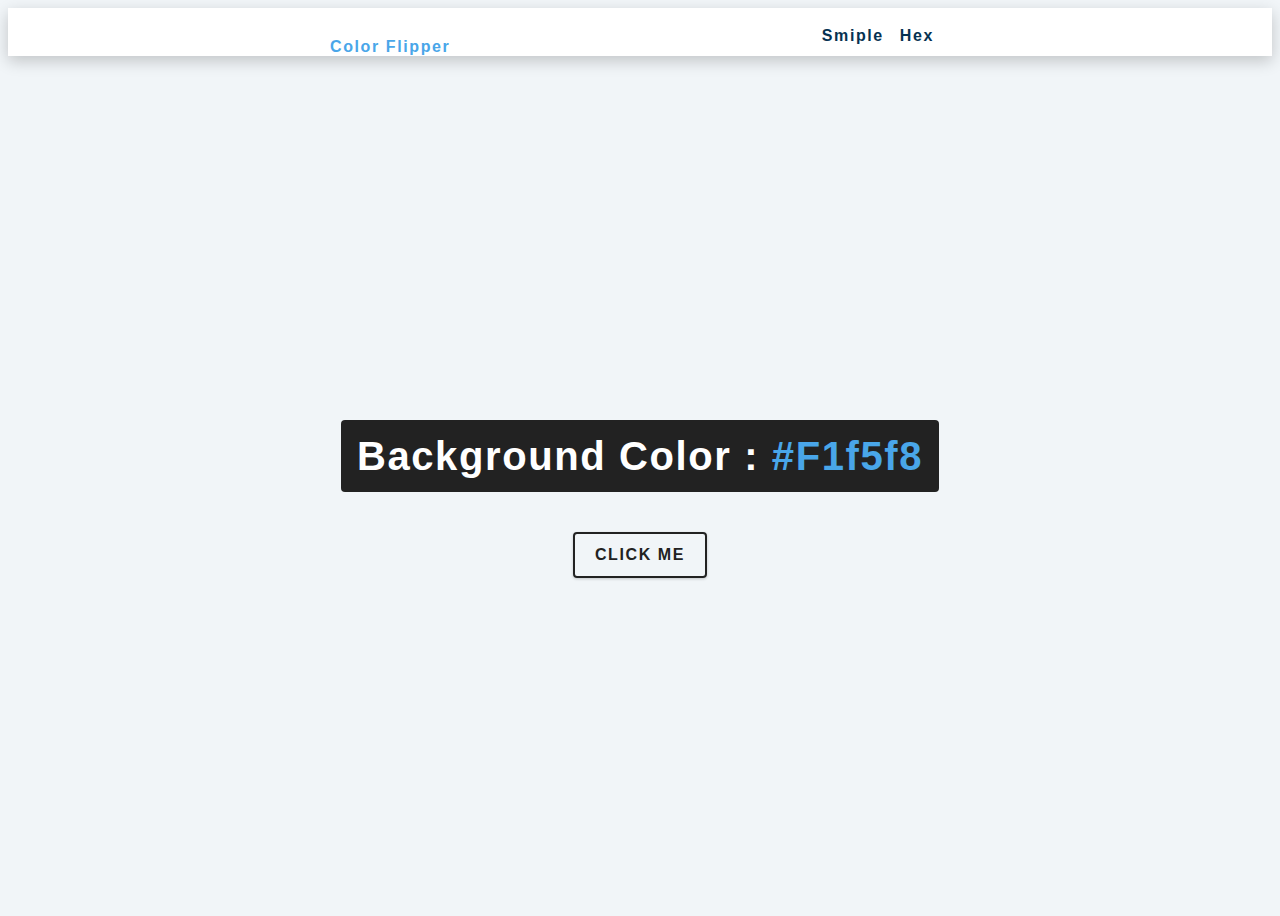
<file: color flipper/index.html>
<!DOCTYPE html>
<html lang="en">
<head>
    <meta charset="UTF-8">
    <meta http-equiv="X-UA-Compatible" content="IE=edge">
    <meta name="viewport" content="width=device-width, initial-scale=1.0">
    <title>Color Flipper || Simple</title>
    <link rel="stylesheet" href="styles.css" /> 
</head>
<body>
    <nav>
        <div class="nav-center">
            <h4>color flipper</h4>
            <ul class="nav-links">
                <li>
                    <a href="index.html">smiple</a>
                </li>
                <li>
                    <a href="hex.html">hex</a>
                </li>
            </ul>
        </div>
    </nav>
    <main>
        <div class="container">
            <h2>
                background color : <span class="color">
                    #f1f5f8
            </span></h2>
            <button class="btn btn-hero" id="btn">click me</button>
        </div>
    </main>
    <script src="script.js"></script>
</body>
</html>
</file>
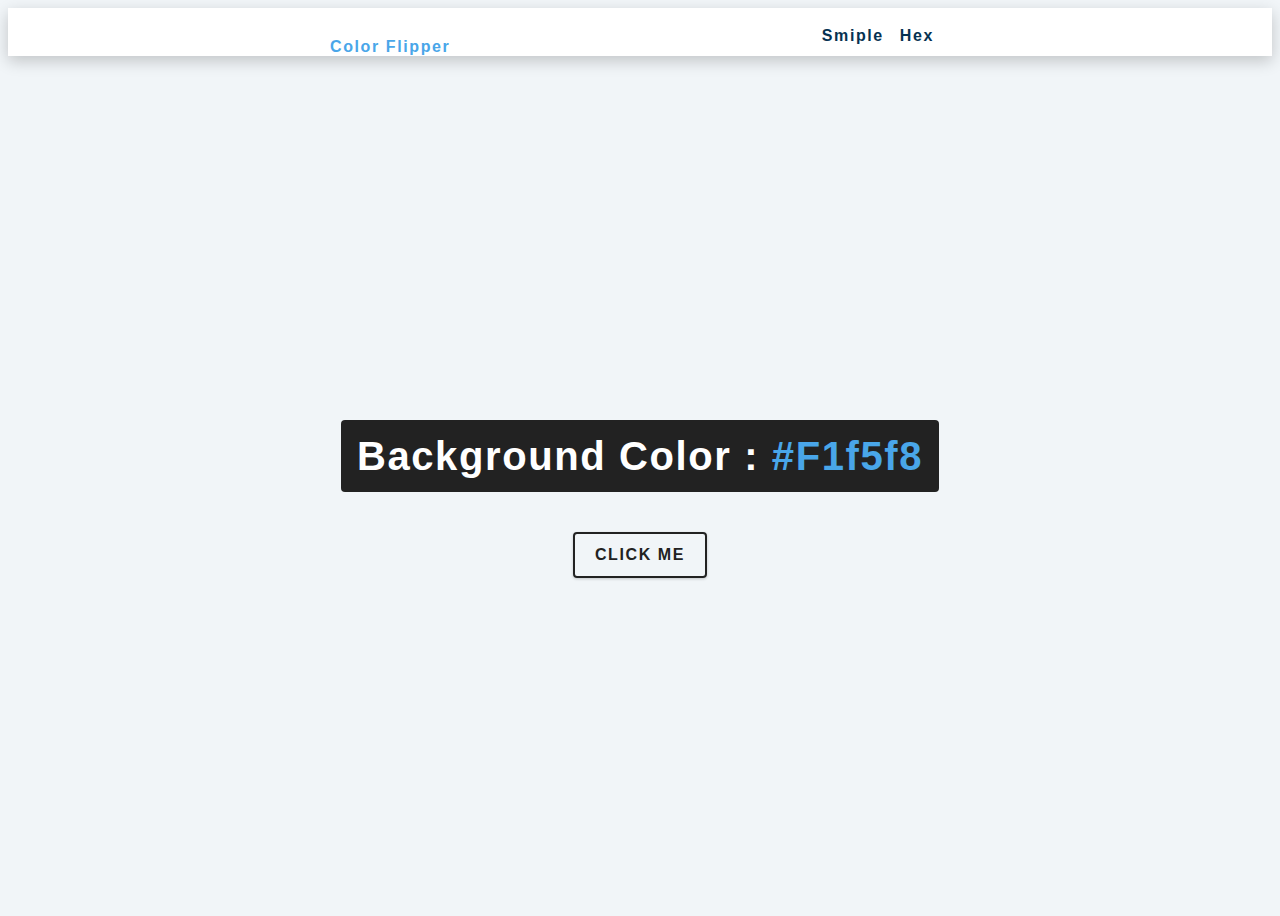
<file: color flipper/hex.html>
<!DOCTYPE html>
<html lang="en">
<head>
    <meta charset="UTF-8">
    <meta http-equiv="X-UA-Compatible" content="IE=edge">
    <meta name="viewport" content="width=device-width, initial-scale=1.0">
    <title>Color Flipper || Simple</title>
    <link rel="stylesheet" href="styles.css" /> 
</head>
<body>
    <nav>
        <div class="nav-center">
            <h4>color flipper</h4>
            <ul class="nav-links">
                <li><a href="index.html">smiple</a></li>
                <li><a href="hex.html">hex</a></li>
            </ul>
        </div>
    </nav>
    <main>
        <div class="container">
            <h2>
                background color : <span class="color">
                    #f1f5f8
            </span></h2>
            <button class="btn btn-hero" id="btn">click me</button>
        </div>
    </main>
    <script src="scripthex.js"></script>
</body>
</html>
</file>
<file: color flipper/styles.css>
:root {
    /* dark shades of primary color*/
    --clr-primary-1: hsl(205, 86%, 17%);
    --clr-primary-2: hsl(205, 77%, 27%);
    --clr-primary-3: hsl(205, 72%, 37%);
    --clr-primary-4: hsl(205, 63%, 48%);
    /* primary/main color */
    --clr-primary-5: hsl(205, 78%, 60%);
    /* lighter shades of primary color */
    --clr-primary-6: hsl(205, 89%, 70%);
    --clr-primary-7: hsl(205, 90%, 76%);
    --clr-primary-8: hsl(205, 86%, 81%);
    --clr-primary-9: hsl(205, 90%, 88%);
    --clr-primary-10: hsl(205, 100%, 96%);
    /* darkest grey - used for headings */
    --clr-grey-1: hsl(209, 61%, 16%);
    --clr-grey-2: hsl(211, 39%, 23%);
    --clr-grey-3: hsl(209, 34%, 30%);
    --clr-grey-4: hsl(209, 28%, 39%);
    /* grey used for paragraphs */
    --clr-grey-5: hsl(210, 22%, 49%);
    --clr-grey-6: hsl(209, 23%, 60%);
    --clr-grey-7: hsl(211, 27%, 70%);
    --clr-grey-8: hsl(210, 31%, 80%);
    --clr-grey-9: hsl(212, 33%, 89%);
    --clr-grey-10: hsl(210, 36%, 96%);
    --clr-white: #fff;
    --clr-red-dark: hsl(360, 67%, 44%);
    --clr-red-light: hsl(360, 71%, 66%);
    --clr-green-dark: hsl(125, 67%, 44%);
    --clr-green-light: hsl(125, 71%, 66%);
    --clr-black: #222;
    --ff-primary: "Roboto", sans-serif;
    --ff-secondary: "Open Sans", sans-serif;
    --transition: all 0.3s linear;
    --spacing: 0.1rem;
    --radius: 0.25rem;
    --light-shadow: 0 5px 15px rgba(0, 0, 0, 0.1);
    --dark-shadow: 0 5px 15px rgba(0, 0, 0, 0.2);
    --max-width: 1170px;
    --fixed-width: 620px;
  }

::after,
::before {
  margin: 0;
  padding: 0;
  box-sizing: border-box;
}
body {
  font-family: var(--ff-secondary);
  background: var(--clr-grey-10);
  color: var(--clr-grey-1);
  line-height: 1.5;
  font-size: 0.875rem;
}
ul {
  list-style-type: none;
}
a {
  text-decoration: none;
}
h1,
h2,
h3,
h4 {
  letter-spacing: var(--spacing);
  text-transform: capitalize;
  line-height: 1.25;
  margin-bottom: 0.75rem;
  font-family: var(--ff-primary);
}
h1 {
  font-size: 3rem;
}
h2 {
  font-size: 2rem;
}
h3 {
  font-size: 1.25rem;
}
h4 {
  font-size: 0.875rem;
}
p {
  margin-bottom: 1.25rem;
  color: var(--clr-grey-5);
}
@media screen and (min-width: 800px) {
  h1 {
    font-size: 4rem;
  }
  h2 {
    font-size: 2.5rem;
  }
  h3 {
    font-size: 1.75rem;
  }
  h4 {
    font-size: 1rem;
  }
  body {
    font-size: 1rem;
  }
  h1,
  h2,
  h3,
  h4 {
    line-height: 1;
  }
}
/*  global classes */

/* section */
.section {
  padding: 5rem 0;
}

.section-center {
  width: 90vw;
  margin: 0 auto;
  max-width: 1170px;
}
@media screen and (min-width: 992px) {
  .section-center {
    width: 95vw;
  }
}
main {
  min-height: 100vh;
  display: grid;
  place-items: center;
}

/*
=============== 
Nav
===============
*/
nav {
  background: var(--clr-white);
  height: 3rem;
  display: grid;
  align-items: center;
  box-shadow: var(--dark-shadow);
}
.nav-center {
  width: 90vw;
  max-width: var(--fixed-width);
  margin: 0 auto;
  display: flex;
  align-items: center;
  justify-content: space-between;
}
.nav-center h4 {
  margin-bottom: 0;
  color: var(--clr-primary-5);
}
.nav-links {
  display: flex;
}
nav a {
  text-transform: capitalize;
  font-weight: 700;
  font-size: 1rem;
  color: var(--clr-primary-1);
  letter-spacing: var(--spacing);
  margin-right: 1rem;
}
nav a:hover {
  color: var(--clr-primary-5);
}
/*
=============== 
Container
===============
*/
main {
  min-height: calc(100vh - 3rem);
  display: grid;
  place-items: center;
}
.container {
  text-align: center;
}
.container h2 {
  background: var(--clr-black);
  color: var(--clr-white);
  padding: 1rem;
  border-radius: var(--radius);
  margin-bottom: 2.5rem;
}
.color {
  color: var(--clr-primary-5);
}
.btn-hero {
  font-family: var(--ff-primary);
  text-transform: uppercase;
  background: transparent;
  color: var(--clr-black);
  letter-spacing: var(--spacing);
  display: inline-block;
  font-weight: 700;
  transition: var(--transition);
  border: 2px solid var(--clr-black);
  cursor: pointer;
  box-shadow: 0 1px 3px rgba(0, 0, 0, 0.2);
  border-radius: var(--radius);
  font-size: 1rem;
  padding: 0.75rem 1.25rem;
}
.btn-hero:hover {
  color: var(--clr-white);
  background: var(--clr-black);
}
</file>
